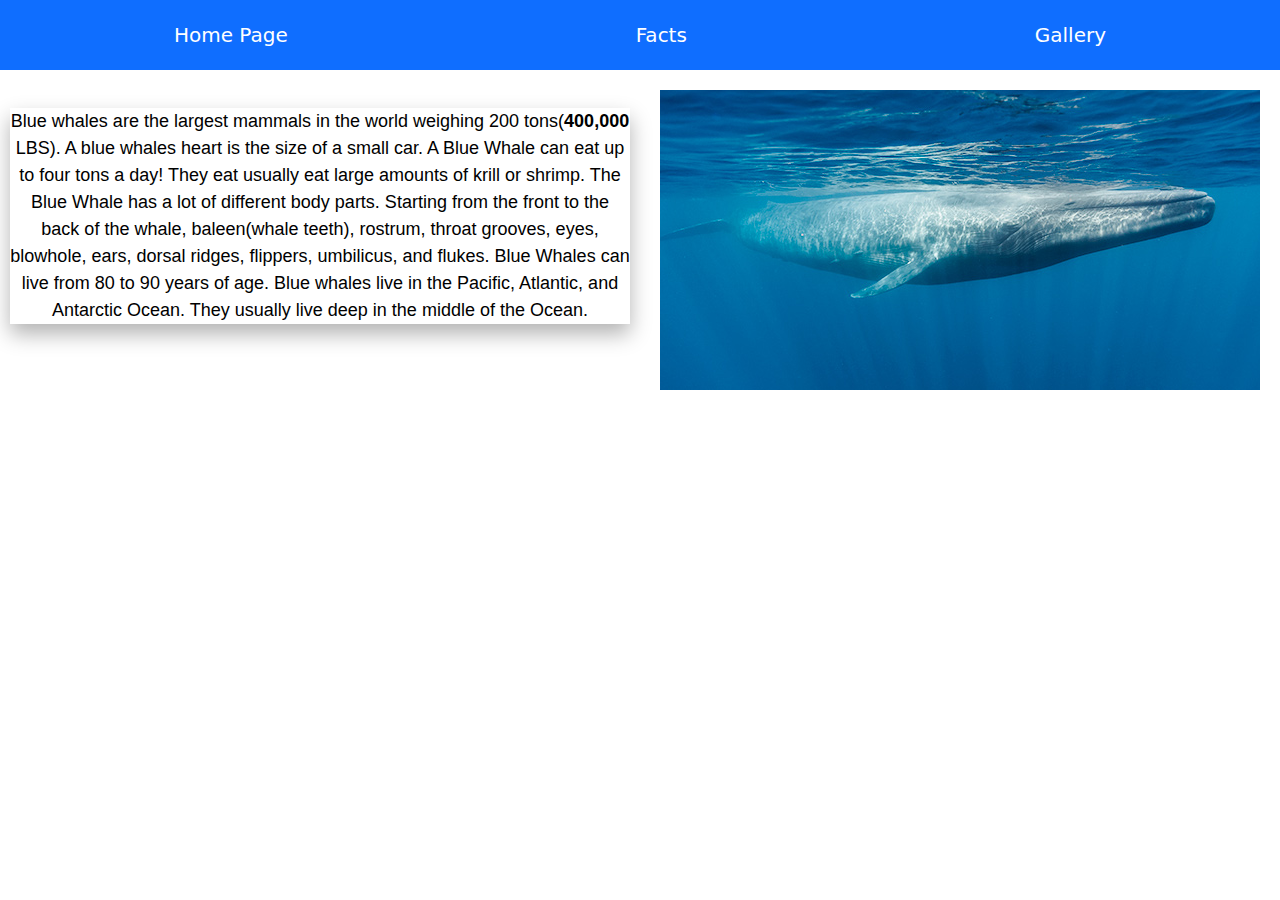
<file: index.html>
<!DOCTYPE html>
<html lang="en">
	<head>
		<title>Blue Whales Homepage</title>
		
		<!-- Stylesheets -->
		<link rel="stylesheet" href="stylesheets/w3.css">
		<link rel="stylesheet" type="text/css" href="stylesheets/index.css">
		<link rel="stylesheet" type="text/css" href="stylesheets/banner.css">
		
		<!-- Meta Tags -->
		<meta name="viewport" content="width=device-width, initial-scale=1.0">
		<meta charset="UTF-8">
		
	</head>
	<body>
	
		<div class="container">
			<nav>
				<a href="https://linuxsourced.github.io/BlueWhales"><p id="button3">Home Page</p></a>
				<a href="https://linuxsourced.github.io/BlueWhales/facts.html"><p id="button1">Facts</p></a>
				<a href="https://linuxsourced.github.io/BlueWhales/gallery.html"><p id="button2">Gallery</p></a>
			</nav>
		</div>
		
		<div class="info">
			<div class="description">
				<p id="text-shadow" class="w3-animate-left">
                   		Blue whales are the largest mammals in the world weighing 200 tons(<strong>400,000</strong> LBS). A blue whales heart is the size of a small car. A Blue Whale can eat up to four tons a day! They eat usually eat large amounts of krill or shrimp. The Blue Whale has a lot of different body parts. Starting from the front to the back of the whale, baleen(whale teeth), rostrum, throat grooves, eyes, blowhole, ears, dorsal ridges, flippers, umbilicus, and flukes. Blue Whales can live from 80 to 90 years of age.  Blue whales live in the Pacific, Atlantic, and Antarctic Ocean. They usually live deep in the middle of the Ocean.
               	</p>
			</div>
			<img id="image1" src="images/BlueWhale1.jpg" alt="Image of a blue whale in the ocean"/>
		</div>
		
	</body>
</html>
</file>
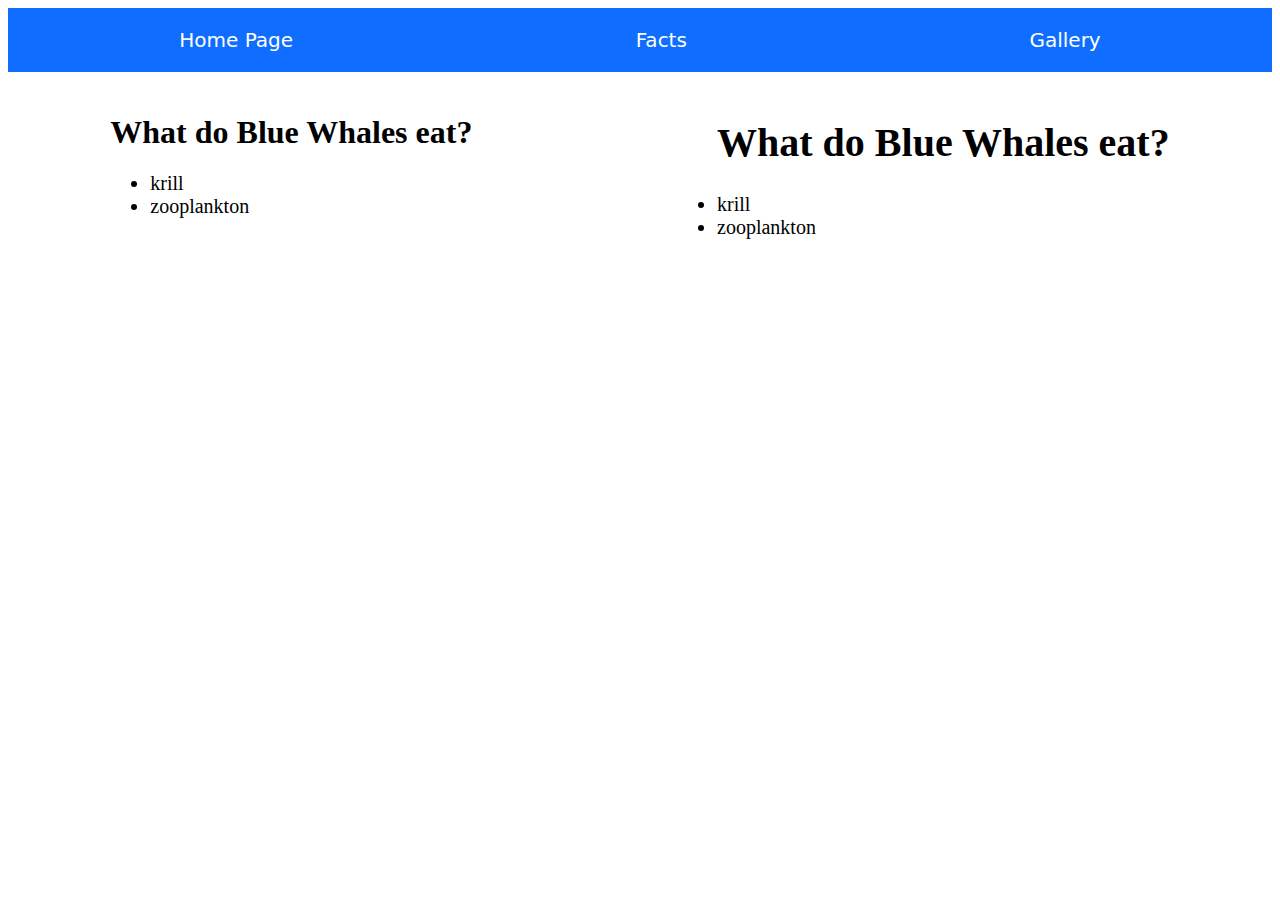
<file: facts.html>
<!DOCTYPE html>
<html lang="en">
	<head>
		<title>Facts</title>
		
		<!-- Stylesheets -->
		<link rel="stylesheet" type="text/css" href="stylesheets/banner.css">
		<link rel="stylesheet" type="text/css" href="stylesheets/facts.css">
		
		<!-- Meta Tags -->
		<meta charset="UTF-8">
		<meta name="viewport" content="width=device-width, initial-scale=1.0">
		
	</head>
	<body>
		<div class="container">
			<nav>
				<a href="https://linuxsourced.github.io/BlueWhales"><p id="button3">Home Page</p></a>
				<a href="placeholder.html"><p id="button1">Facts</p></a>
				<a href="https://linuxsourced.github.io/BlueWhales/gallery.html"><p id="button2">Gallery</p></a>
			</nav>
		</div>
		<div class="list-container">
		
			<div class="fact1">
				<h1> What do Blue Whales eat? </h1>
				<ul id="list1"> 
					<li>krill</li>
					<li>zooplankton</li>
				</ul>
			</div>
			<ul id="list2">
				<h1> What do Blue Whales eat? </h1>
				<li>krill</li>
				<li>zooplankton</li>
			</ul>
			
		</div>
	</body>
</html>
</file>
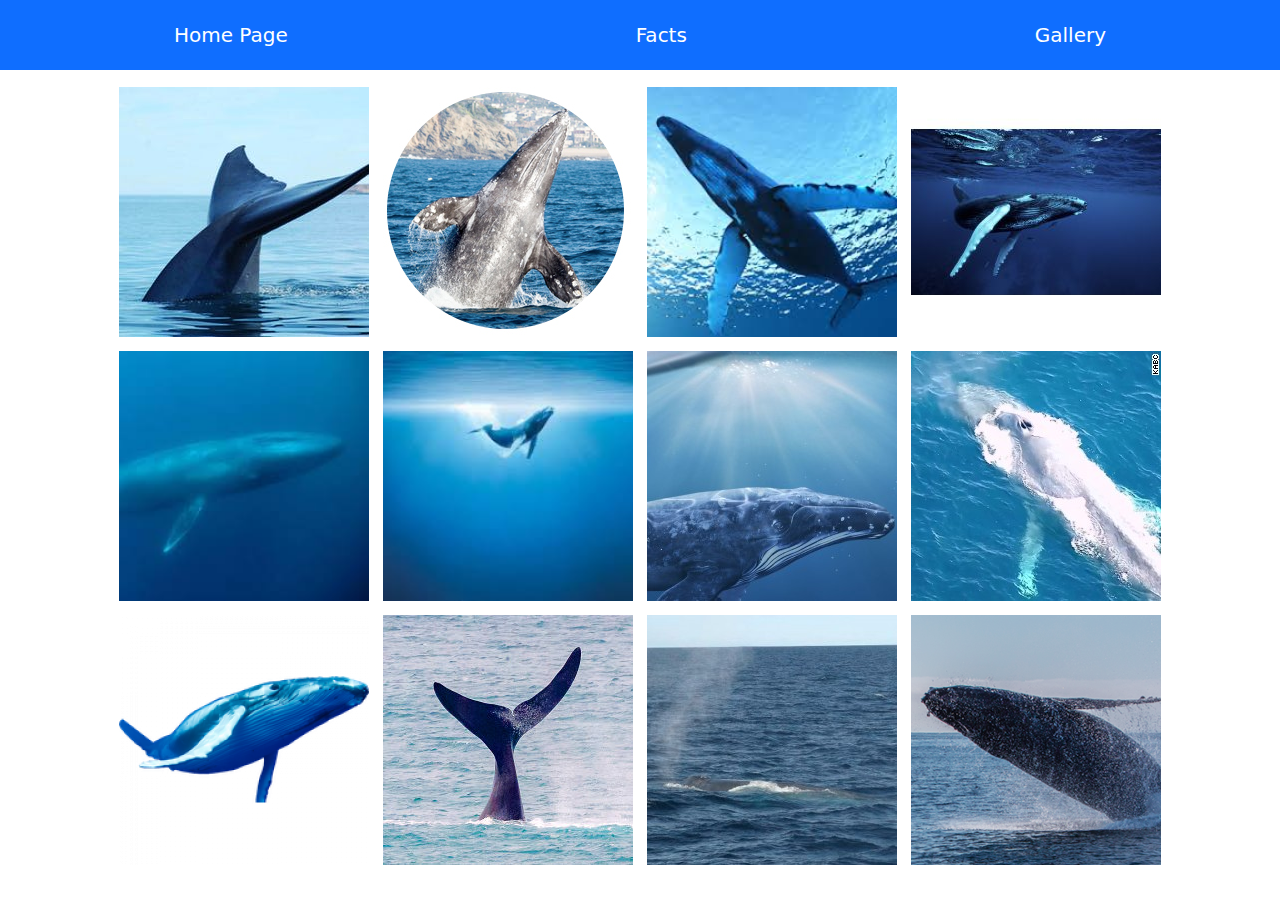
<file: gallery.html>
<!DOCTYPE html>
<html lang="en">
	<head>
		<title>Image Gallery</title>
		
		<!-- Stylesheets -->
		<link rel="stylesheet" href="https://www.w3schools.com/w3css/4/w3.css">
		<link rel="stylesheet" type="text/css" href="stylesheets/banner.css">
        <link rel="stylesheet" type="text/css" href="stylesheets/gallery.css">
		<!-- Meta Tags -->
		<meta name="viewport" content="width=device-width, initial-scale=1.0">
		<meta charset="UTF-8">
		
	</head>
	<body>
		<div class="container">
			<nav>
				<a href="https://linuxsourced.github.io/BlueWhales"><p id="button3">Home Page</p></a>
				<a href="https://linuxsourced.github.io/BlueWhales/facts.html"><p id="button1">Facts</p></a>
				<a href="https://linuxsourced.github.io/BlueWhales/gallery.html"><p id="button2">Gallery</p></a>
			</nav>
		</div>
		
        <div class="image-container">
            <img src="images/image1.jpg" alt="Blue Whale">
            <img src="images/image2.jpg" alt="Blue Whale">
            <img src="images/image3.jpg" alt="Blue Whale">
            <img src="images/image4.jpg" alt="Blue Whale">
            <img src="images/image5.jpg" alt="Blue Whale">
            <img src="images/image6.jpg" alt="Blue Whale">
            <img src="images/image7.jpg" alt="Blue Whale">
            <img src="images/image8.jpg" alt="Blue Whale">
            <img src="images/image9.png" alt="Blue Whale">
			<img src="images/image10.jpg" alt="Blue Whale">
			<img src="images/image11.jpg" alt="Blue Whale">
			<img src="images/image12.png" alt="Blue Whale">
        </div>
	</body>
</html>
</file>
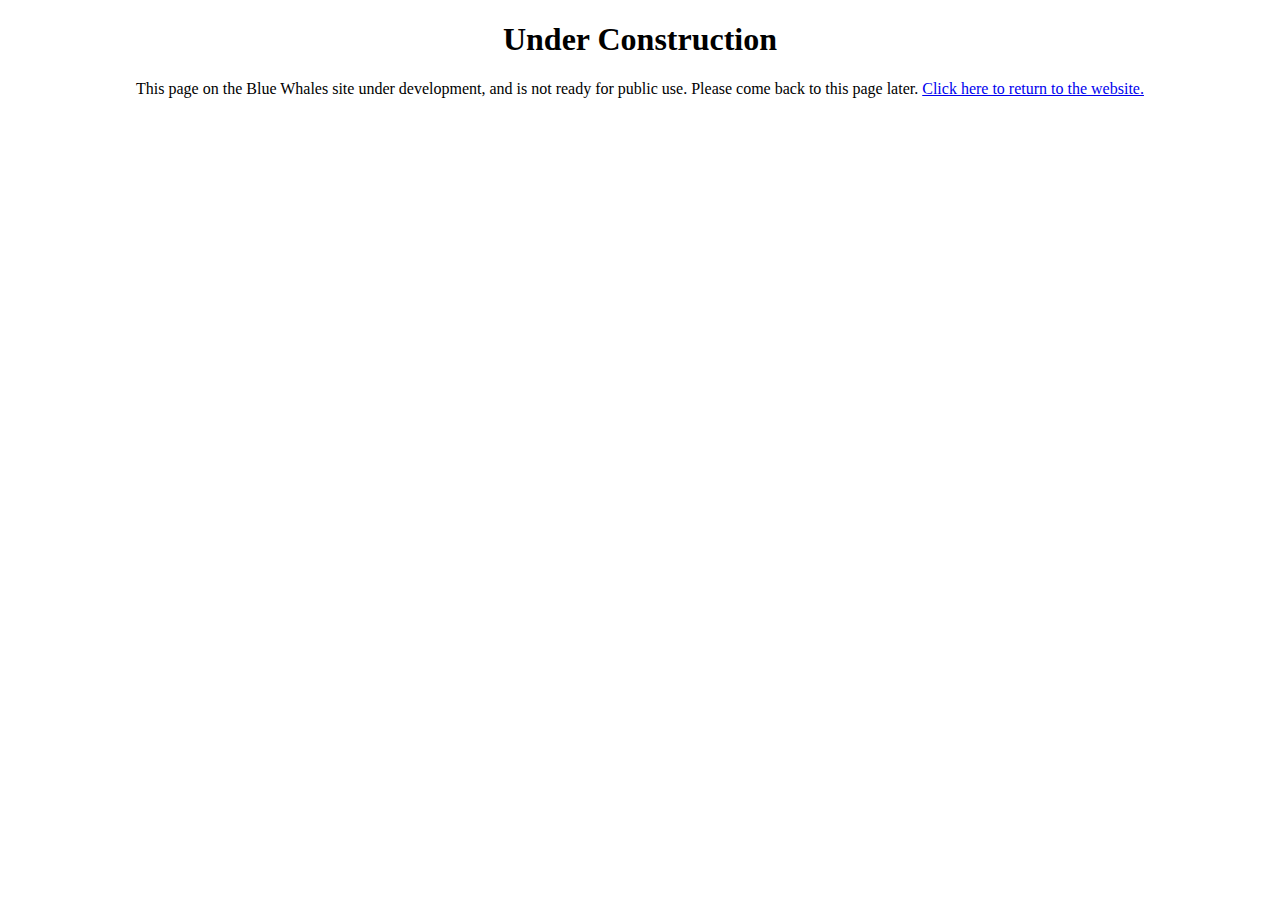
<file: placeholder.html>
<!DOCTYPE html>
<html lang="en">
	<head>
		<title>Coming Soon</title>
		<!-- Viewport -->
		<link rel="stylesheet" type="text/css" href="stylesheets/placeholder.css">
		<!-- Meta Tags -->
		<meta charset="UTF-8">
		<meta name="viewport" content="width=device-width, initial-scale=1.0">
		
		
	</head>
	<body>
		<h1>Under Construction</h1>
		<p>This page on the Blue Whales site under development, and is not ready for public use. Please come back to this page later. <a href="https://linuxsourced.github.io/BlueWhales/">Click here to return to the website.</a></p>
	</body>
</html>
</file>
<file: stylesheets/index.css>
.description  {
	text-align:center;
	font-size: large;
	width: 50%;
	
	/* Padding sizes for description */
	padding-top: 20px;
	padding-bottom: 20px;
	padding-right: 10px;
	padding-left: 10px;
}

#image1 {
	padding: 20px;
	align-self: center;
}
.info {
	display: flex;
	flex-wrap: wrap;
	flex-direction: row;
	justify-content:center;
}

#text-shadow {
	box-shadow: 0px 10px 20px 0px rgba(0,0,0,.3);
}

@media all and (max-width: 600px) {
  #image1 {
  	max-width: 200px;
	padding: 5px;
  }
  .description {
	font-size: small;
  }
}
</file>
<file: stylesheets/banner.css>
.container {
	background-color: rgb(15,110,255);
	border-color: rgb(15,110,255);
	font-size: 20px;
	position: relative;
	font-family: Segoe UI,Frutiger,Frutiger Linotype,Dejavu Sans,Helvetica Neue,Arial,sans-serif; 
	display: flex;
	justify-content: center;
    flex-wrap: wrap;
}
nav {
	width: 100%;
	display: flex;
    justify-content: space-around;
}
.button1, .button2, .button3 {
    text-decoration: none;
}
a:hover {
	font-weight: bold;
	text-decoration: none;
}

a:link, a:visited, a:active {
	text-decoration: none;
	color: white;
}
</file>
<file: stylesheets/facts.css>
#list1 {
	font-size: 20px;
}
#list2 {
	font-size: 20px;
}
.list-container {
	
	/* Flex Boxes  */
	display: flex;
	flex-wrap: wrap;
	justify-content: space-around;
	align-items: center;
}
</file>
<file: stylesheets/gallery.css>
* {
    box-sizing: border-box;
}

.image-container {
    display: flex;
    flex-wrap: wrap;
    padding: 10px;
    justify-content: center;
}
img {
    margin: 7px;
    align-self: center;
    width: 250px;
    height: 250x;
}
</file>
<file: stylesheets/placeholder.css>
body {
	text-align: center;
}
</file>
